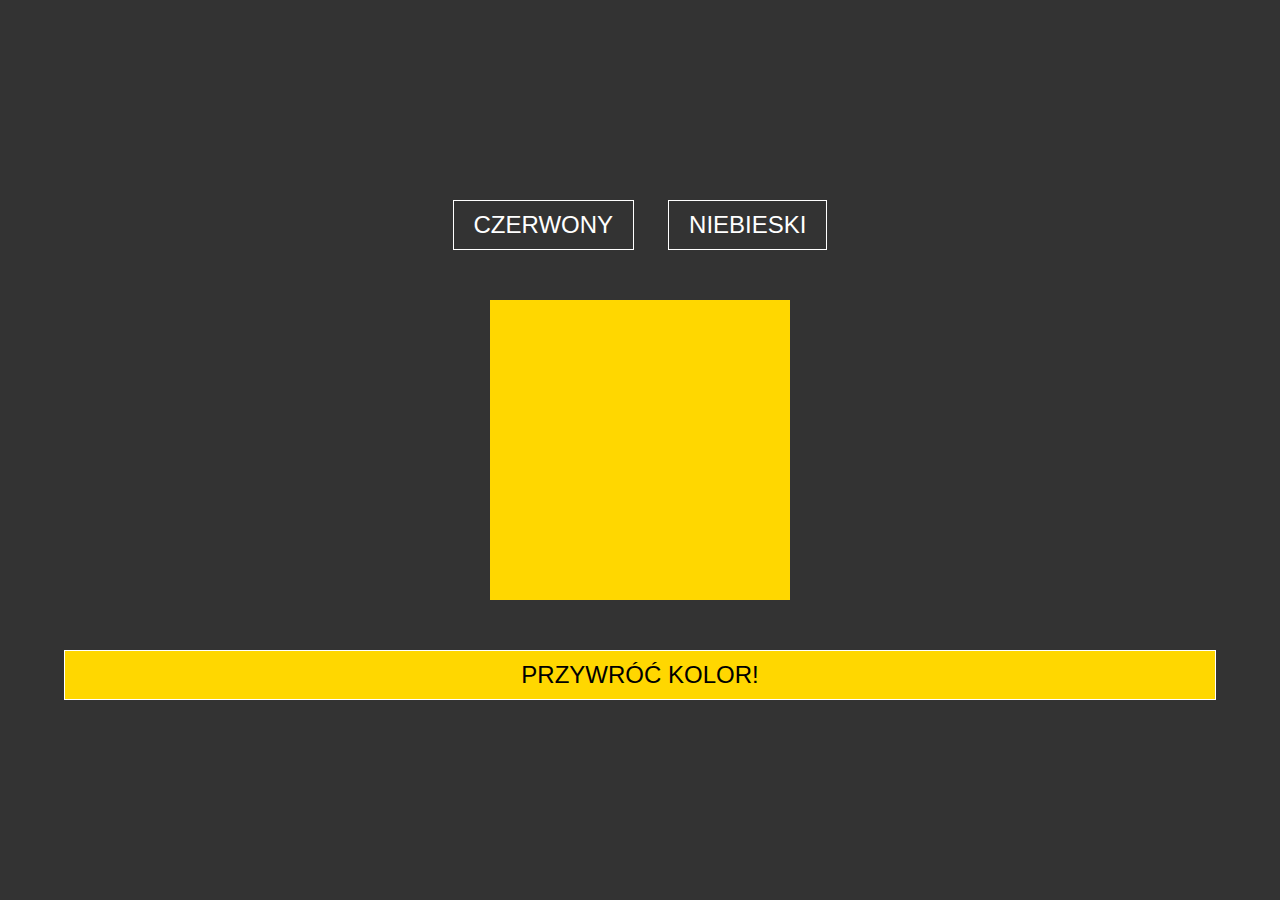
<file: addEventListener projekt/index.html>
<!DOCTYPE html>
<html lang="en">

<head>
    <meta charset="UTF-8">
    <meta name="viewport" content="width=device-width, initial-scale=1.0">
    <title>MMC School</title>
    <link rel="preconnect" href="https://fonts.gstatic.com">
    <link href="https://fonts.googleapis.com/css2?family=Montserrat&display=swap" rel="stylesheet">
    <link rel="stylesheet" href="css/style.css">
</head>

<body>

    <div>
        <button id="btn1">Czerwony</button>
        <button class="btn2">Niebieski</button>
    </div>

    <div class="color"></div>

    <button class="remove-color">Przywróć kolor!</button>

    <script src="js/main.js"></script>
</body>

</html>
</file>
<file: addEventListener projekt/css/style.css>
* {
  -webkit-box-sizing: border-box;
          box-sizing: border-box;
  margin: 0;
  padding: 0;
}

body {
  display: -webkit-box;
  display: -ms-flexbox;
  display: flex;
  -webkit-box-pack: center;
      -ms-flex-pack: center;
          justify-content: center;
  -webkit-box-align: center;
      -ms-flex-align: center;
          align-items: center;
  -webkit-box-orient: vertical;
  -webkit-box-direction: normal;
      -ms-flex-direction: column;
          flex-direction: column;
  height: 100vh;
  font-family: "Montserrat", sans-serif;
  background-color: #333;
}

button {
  padding: 10px 20px;
  background: none;
  border: 1px solid #fff;
  color: #fff;
  font-size: 24px;
  text-transform: uppercase;
  cursor: pointer;
}

.btn2 {
  margin-left: 30px;
}

.color {
  margin: 50px auto;
  width: 300px;
  height: 300px;
  background-color: gold;
}

.remove-color {
  background-color: gold;
  width: 90%;
  color: #000;
}

.blue {
  background-color: royalblue;
}

.red {
  background-color: tomato;
}/*# sourceMappingURL=style.css.map */
</file>
